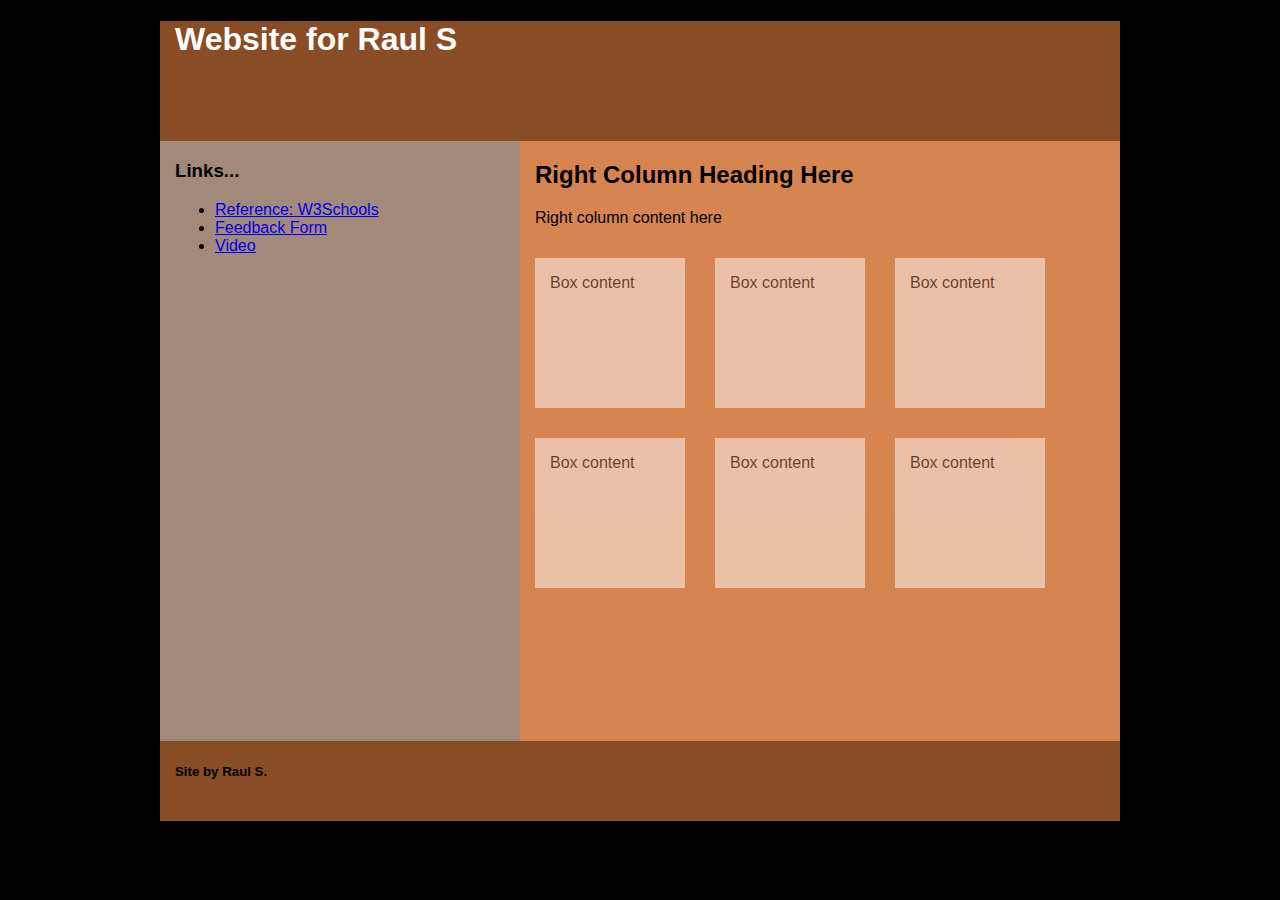
<file: index.html>
<!--The HTML5 doctype declaration is very simple-->
<!DOCTYPE HTML>
<!--All page content is inside the HTML element-->
<html>
<!--Head element content is not visible in a browser window-->
<head>
<!--The UTF-8 character set provides the most support for all symbols and characters-->
<meta charset="UTF-8">
<title>HTML Template</title>
<!‐- The following line links to our style sheet file-->
<link rel="stylesheet" type="text/css" href="style.css">
</head>
<!--Content visible in the browser's window is inside the HTML element-->
<body>
<!--All our content is enclosed in the wrapper ID style-->
<div id="wrapper">
<!--The banner ID style is inside the wrapper ID style-->
	<div id="banner">
		<h1>Website for Raul S</h1>
	</div>
<!--left-column ID style is floated left and used for navigation-->
	<div id="left-column">
		<h3>Links...</h3>
		<ul>
		<li> <a href="http://www.w3schools.com/">Reference: W3Schools</a></li>
		<li> <a href="feedback.html">Feedback Form</a></li>
		<li> <a href="video.html">Video</a></li>
		</ul>
	</div>
<!--right-column ID style is floated right and used for content-->
	<div id="right-column">
		<h2>Right Column Heading Here </h2>
		<p>Right column content here </p>
			<div class="box"><p>Box content</p></div>
			<div class="box"><p>Box content</p></div>
			<div class="box"><p>Box content</p></div>
			<div class="box"><p>Box content</p></div>
			<div class="box"><p>Box content</p></div>
			<div class="box"><p>Box content</p></div>
	</div>
<!--The clear class style clears (removes) float-->
	<div class="clear"></div>
	<div id="footer">
		<h5>Site by Raul S.</h5>
	</div>
</div>
</body>
</html>
</file>
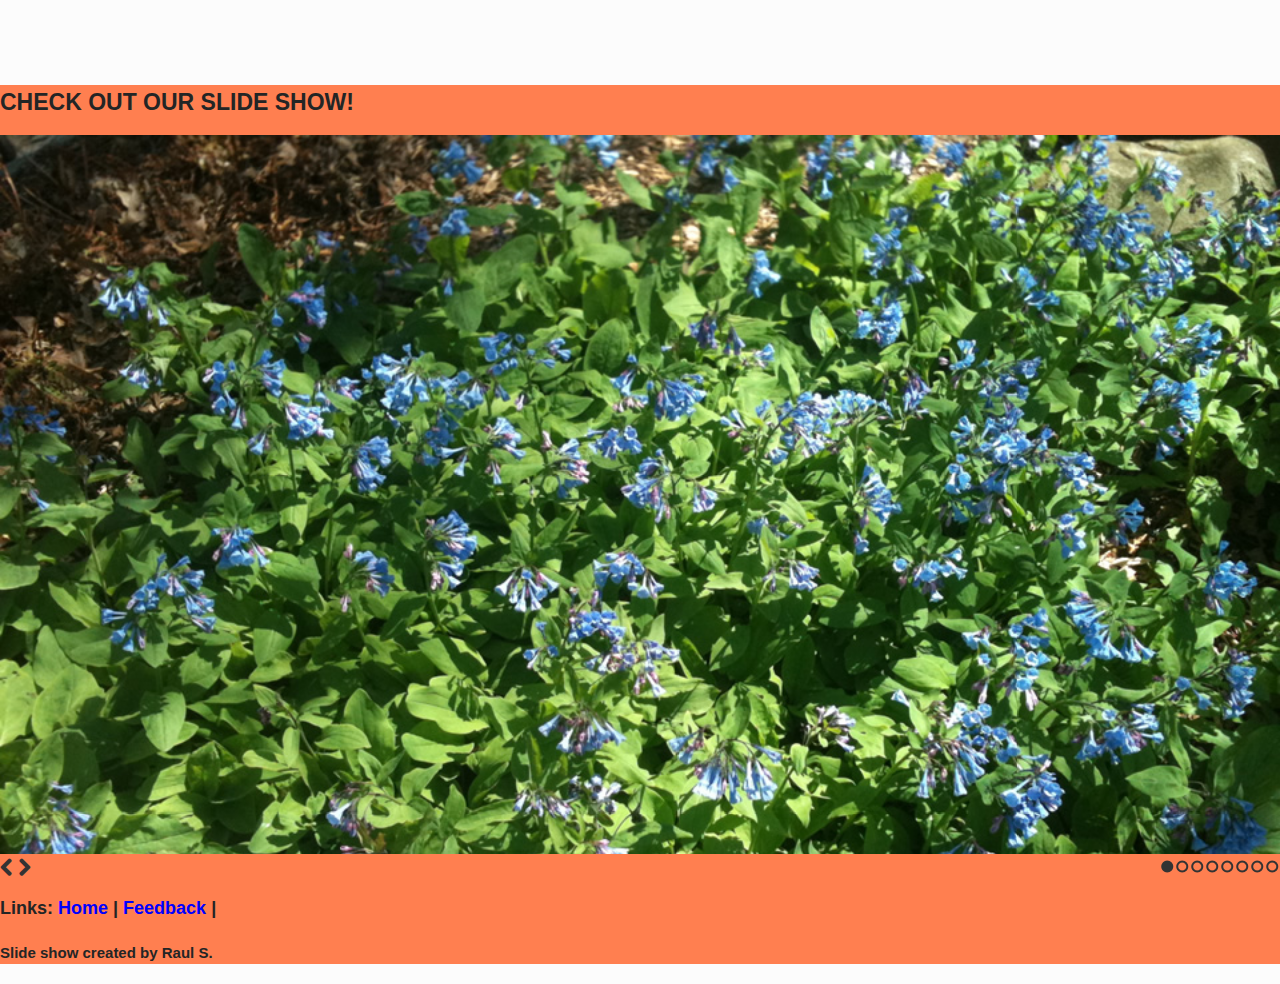
<file: Lesson10/index.html>
<!doctype html>
<html>
<head>
  <meta charset="utf-8">
  <title>SlidesJS Standard Code Example</title>
  <meta name="description" content="SlidesJS is a simple slideshow plugin for jQuery. Packed with a useful set of features to help novice and advanced developers alike create elegant and user-friendly slideshows.">
  <meta name="author" content="Nathan Searles">

  <!-- SlidesJS Required (if responsive): Sets the page width to the device width. -->
  <meta name="viewport" content="width=device-width">
  <!-- End SlidesJS Required -->

  <!-- CSS for slidesjs.com example -->
  <link rel="stylesheet" href="css/example.css">
  <link rel="stylesheet" href="css/font-awesome.min.css">


  <link href="css/style.css" rel="stylesheet" type="text/css">

  <!-- End CSS for slidesjs.com example -->

  <!-- SlidesJS Optional: If you'd like to use this design -->
  <style>
    body {
      -webkit-font-smoothing: antialiased;
      font: normal 15px/1.5 "Helvetica Neue", Helvetica, Arial, sans-serif;
      color: #232525;
      padding-top:70px;
    }

    #slides {
      display: none
    }

   

    #slides .slidesjs-navigation {
      margin-top:3px;
    }

    #slides .slidesjs-previous {
      margin-right: 5px;
      float: left;
    }

    #slides .slidesjs-next {
      margin-right: 5px;
      float: left;
    }

    .slidesjs-pagination {
      margin: 6px 0 0;
      float: right;
      list-style: none;
    }

    .slidesjs-pagination li {
      float: left;
      margin: 0 1px;
    }

    .slidesjs-pagination li a {
      display: block;
      width: 13px;
      height: 0;
      padding-top: 13px;
      background-image: url(img/pagination.png);
      background-position: 0 0;
      float: left;
      overflow: hidden;
    }

    .slidesjs-pagination li a.active,
    .slidesjs-pagination li a:hover.active {
      background-position: 0 -13px
    }

    .slidesjs-pagination li a:hover {
      background-position: 0 -26px
    }

    #slides a:link,
    #slides a:visited {
      color: #333
    }

    #slides a:hover,
    #slides a:active {
      color: #9e2020
    }

    .navbar {
      overflow: hidden
    }
  </style>
  <!-- End SlidesJS Optional-->

  <!-- SlidesJS Required: These styles are required if you'd like a responsive slideshow -->
  <style>
    #slides {
      display: none
    }

    .container {
      margin: 0 auto
    }

    /* For tablets & smart phones */
    @media (max-width: 767px) {
      body {
        padding-left: 20px;
        padding-right: 20px;
      }
      .container {
        width: auto
      }
    }

    /* For smartphones */
    @media (max-width: 480px) {
      .container {
        width: auto
      }
    }

    /* For smaller displays like laptops */
    @media (min-width: 768px) and (max-width: 979px) {
      .container {
        width: 724px
      }
    }

    /* For larger displays */
    @media (min-width: 1200px) {
      .container {
        width: 1170px
      }
    }
  </style>
  <!-- SlidesJS Required: -->
</head>
<body>

  <div id="wrapper">
    <div id="banner">
    <h1>Check out our slide show!</h1>
  
  <!-- SlidesJS Required: Start Slides -->
  <!-- The container is used to define the width of the slideshow -->
  
    <div id="slides">
      <img src="img/example-slide-1.jpg" alt="Photo by: Missy S Link: http://www.flickr.com/photos/listenmissy/5087404401/">
      <img src="img/example-slide-2.jpg" alt="Photo by: Daniel Parks Link: http://www.flickr.com/photos/parksdh/5227623068/">
      <img src="img/example-slide-3.jpg" alt="Photo by: Mike Ranweiler Link: http://www.flickr.com/photos/27874907@N04/4833059991/">
      <img src="img/example-slide-4.jpg" alt="Photo by: Stuart SeegerLink: http://www.flickr.com/photos/stuseeger/97577796/">
      <img src="img/example-slide-5.jpg" alt="Photo by: Stuart SeegerLink: http://www.flickr.com/photos/stuseeger/97577796/">
      <img src="img/example-slide-6.jpg" alt="Photo by: Stuart SeegerLink: http://www.flickr.com/photos/stuseeger/97577796/">
      <img src="img/example-slide-7.jpg" alt="Photo by: Stuart SeegerLink: http://www.flickr.com/photos/stuseeger/97577796/">
      <img src="img/example-slide-8.jpg" alt="Photo by: Stuart SeegerLink: http://www.flickr.com/photos/stuseeger/97577796/">
      <a href="#" class="slidesjs-previous slidesjs-navigation"><i class="icon-chevron-left icon-large"></i></a>
      <a href="#" class="slidesjs-next slidesjs-navigation"><i class="icon-chevron-right icon-large"></i></a>
    </div>
  
  <!-- End SlidesJS Required: Start Slides -->

  <!-- SlidesJS Required: Link to jQuery -->
  <script src="js/jquery-1.9.1.min.js"></script>
  <!--<script src="http://code.jquery.com/jquery-1.9.1.min.js"></script>-->
  <!-- End SlidesJS Required -->

  <!-- SlidesJS Required: Link to jquery.slides.js -->
  <script src="js/jquery.slides.min.js"></script>
  <!-- End SlidesJS Required -->

  <!-- SlidesJS Required: Initialize SlidesJS with a jQuery doc ready -->
  <script>
    $(function() {
      $('#slides').slidesjs({
        width: 940,
        height: 528,
        navigation: false
      });
    });
  </script>
  <!-- End SlidesJS Required -->

  <nav>
    <h2>Links: 
    <a href="https://craraulsalazar.github.io/PROG1208MySite/Lesson3/index.html"> Home </a>|
    <a href="https://craraulsalazar.github.io/PROG1208MySite/Lesson6/form.html"> Feedback </a> |
    </h2>
  </nav>

  <footer>
    <h4>Slide show created by Raul S.</h4>
</footer>
</div>
</body>
</html>
</file>
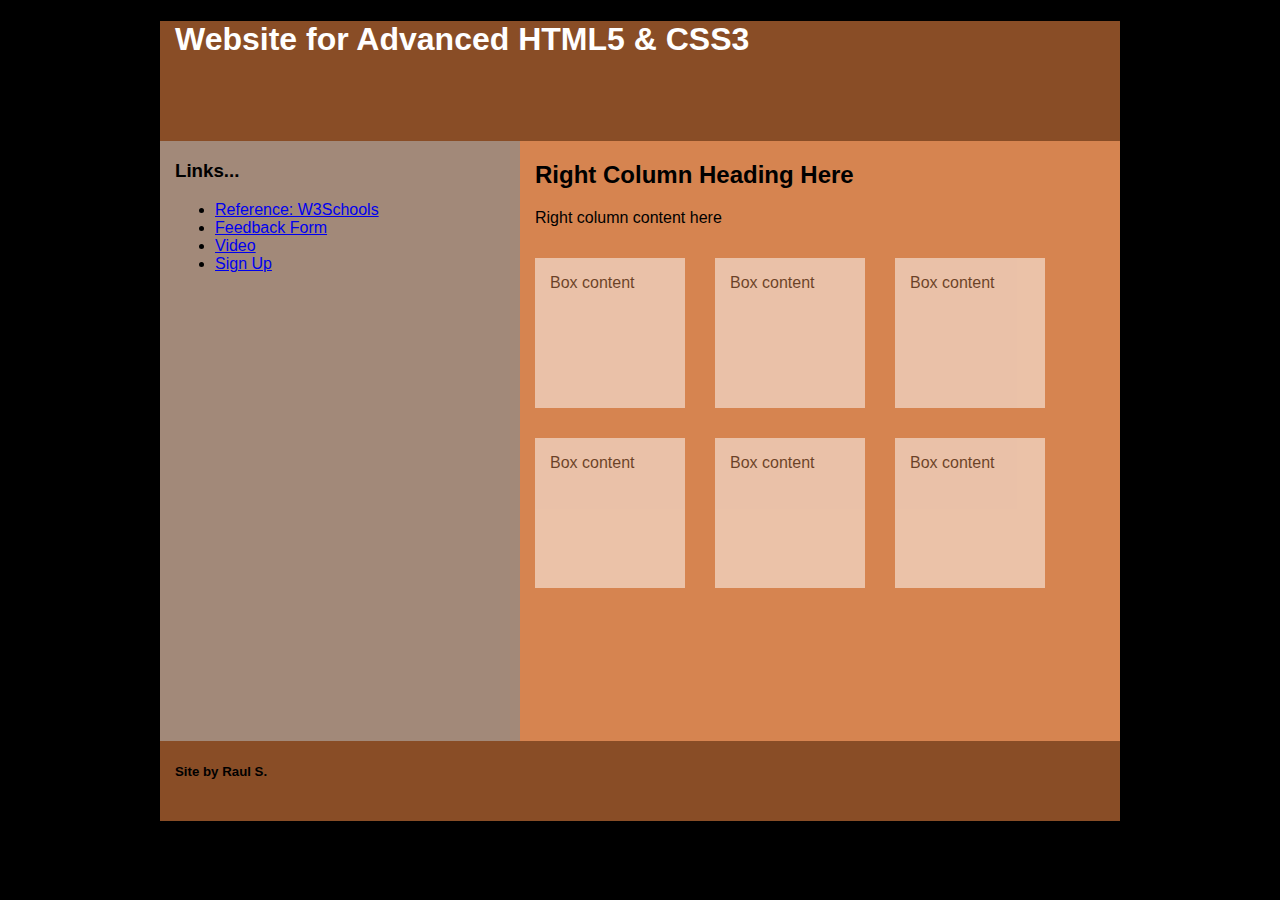
<file: Lesson3/index.html>
<!--The HTML5 doctype declaration is very simple-->
<!DOCTYPE HTML>
<!--All page content is inside the HTML element-->
<html lang="en">
<!--Head element content is not visible in a browser window-->
<head>
<!--The UTF-8 character set provides the most support for all symbols and characters-->
<meta charset="UTF-8">
<title>HTML Template</title>

<link rel="stylesheet" type="text/css" href="style.css">
</head>
<!--Content visible in the browser's window is inside the HTML element-->
<body>
<!--All our content is enclosed in the wrapper ID style-->
<div id="wrapper">
<!--The banner ID style is inside the wrapper ID style-->
	<div id="banner">
		<h1>Website for Advanced HTML5 & CSS3</h1>
	</div>
<!--left-column ID style is floated left and used for navigation-->
	<div id="left-column">
		<h3>Links...</h3>
		<ul>
		<li> <a href="http://www.w3schools.com/">Reference: W3Schools</a></li>
		<li> <a href="feedback.html">Feedback Form</a></li>
		<li> <a href="video.html">Video</a></li>
		<li> <a href="https://craraulsalazar.github.io/PROG1208MySite/Lesson6/form.html">Sign Up</a></li>
		</ul>
	</div>
<!--right-column ID style is floated right and used for content-->
	<div id="right-column">
		<h2>Right Column Heading Here </h2>
		<p>Right column content here </p>
			<div class="box"><p>Box content</p></div>
			<div class="box"><p>Box content</p></div>
			<div class="box"><p>Box content</p></div>
			<div class="box"><p>Box content</p></div>
			<div class="box"><p>Box content</p></div>
			<div class="box"><p>Box content</p></div>
	</div>
<!--The clear class style clears (removes) float-->
	<div class="clear"></div>
	<div id="footer">
		<h5>Site by Raul S.</h5>
	</div>
</div>
</body>
</html>
</file>
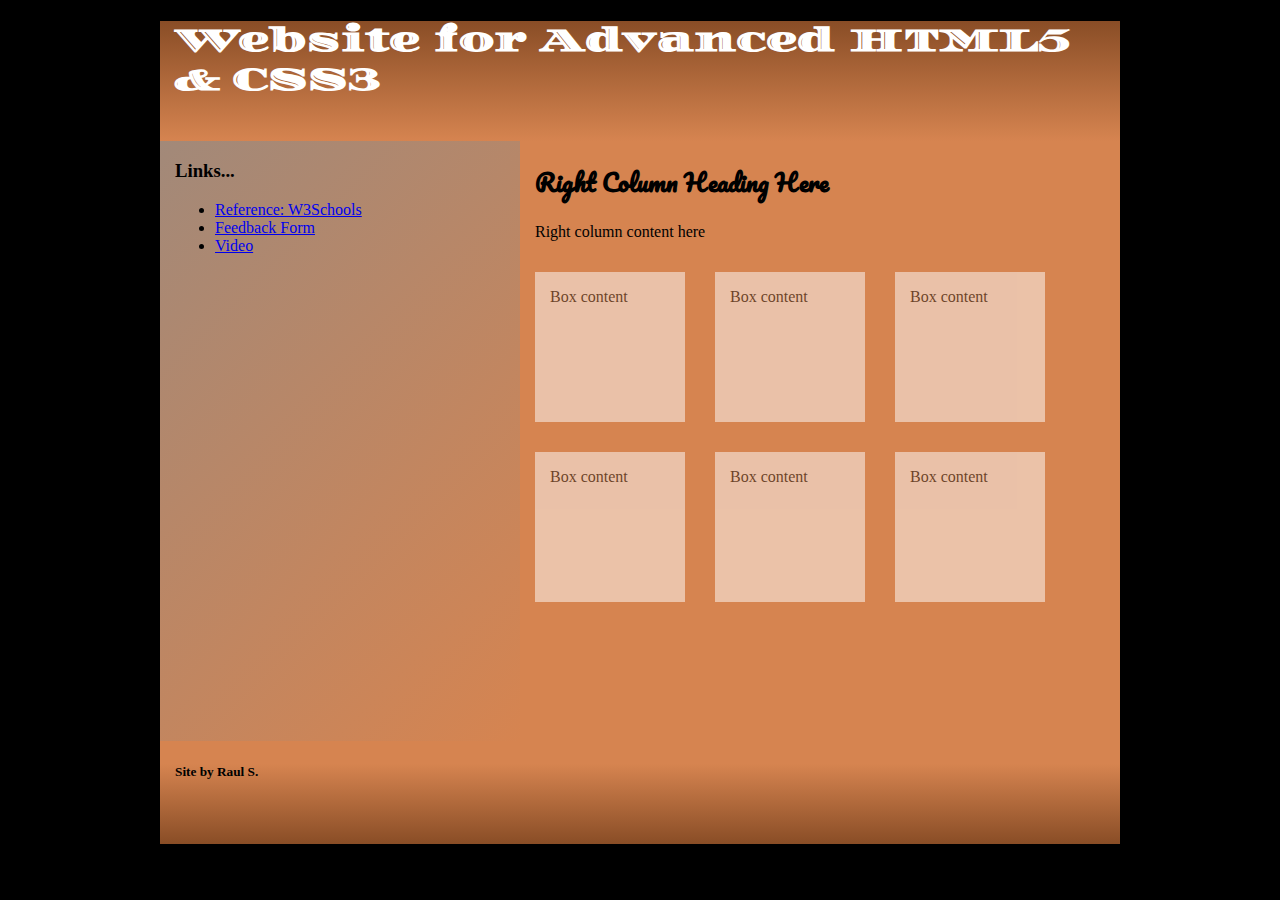
<file: Lesson4/index.html>
<!--The HTML5 doctype declaration is very simple-->
<!DOCTYPE HTML>
<!--All page content is inside the HTML element-->
<html lang="en">
<!--Head element content is not visible in a browser window-->
<head>
<!--The UTF-8 character set provides the most support for all symbols and characters-->
<meta charset="UTF-8">
<title>HTML Template</title>

<link rel="stylesheet" type="text/css" href="style.css">

<link href="https://fonts.googleapis.com/css?family=Diplomata|Pacifico" rel="stylesheet"> 

</head>
<!--Content visible in the browser's window is inside the HTML element-->
<body>
<!--All our content is enclosed in the wrapper ID style-->
<div id="wrapper">
<!--The banner ID style is inside the wrapper ID style-->
	<div id="banner">
		<h1>Website for Advanced HTML5 & CSS3</h1>
	</div>
<!--left-column ID style is floated left and used for navigation-->
	<div id="left-column">
		<h3>Links...</h3>
		<ul>
		<li> <a href="http://www.w3schools.com/">Reference: W3Schools</a></li>
		<li> <a href="feedback.html">Feedback Form</a></li>
		<li> <a href="video.html">Video</a></li>
		</ul>
	</div>
<!--right-column ID style is floated right and used for content-->
	<div id="right-column">
		<h2>Right Column Heading Here </h2>
		<p>Right column content here </p>
			<div class="box"><p>Box content</p></div>
			<div class="box"><p>Box content</p></div>
			<div class="box"><p>Box content</p></div>
			<div class="box"><p>Box content</p></div>
			<div class="box"><p>Box content</p></div>
			<div class="box"><p>Box content</p></div>
	</div>
<!--The clear class style clears (removes) float-->
	<div class="clear"></div>
	<div id="footer">
		<h5>Site by Raul S.</h5>
	</div>
</div>
</body>
</html>
</file>
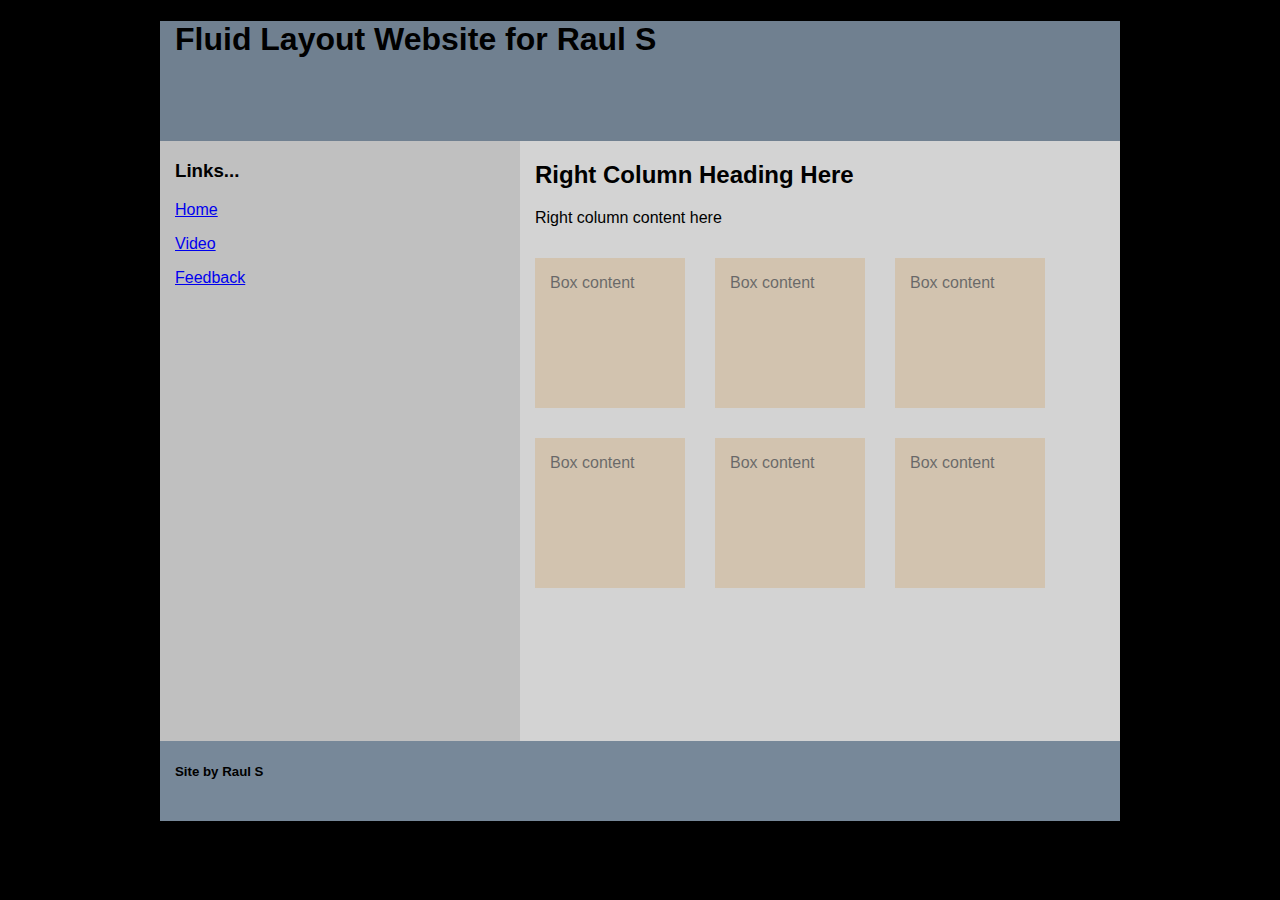
<file: Lesson9/index.html>
<!DOCTYPE HTML>
<html>
<head>
<meta charset="UTF-8">
<title>Responsive Template</title>
<meta name="viewport" content="width=device-width">
<!-- full-size monitor style sheet-->
<link href="full.css" rel="stylesheet" type="text/css" media="only screen and (min-width:960px) and (max-width:1960px)">
<!-- tablet style sheet-->
<link href="tablet.css" rel="stylesheet" type="text/css" media="only screen and (min-width:481px) and (max-width:960px)">
<!-- phone style sheet-->
<link href="phone.css" rel="stylesheet" type="text/css" media="only screen and (max-width:480px)">
</head>
<body>
<div id="wrapper">
	<div id="banner">
		<h1>Fluid Layout Website for Raul S</h1>
	</div>
	<div id="left-column">
		<h3>Links...</h3>
		<p><a class="button" href="index.html">Home</a></p>
		<p><a class="button" href="video.html">Video</a></p>
		<p><a class="button" href="feedback.html">Feedback</a></p>
		</div>
	<div id="right-column">
		<h2><span>Right Column Heading Here</span></h2>
		<p>Right column content here </p>
			<div class="box"><p>Box content</p></div>
			<div class="box"><p>Box content</p></div>
			<div class="box"><p>Box content</p></div>
			<div class="box"><p>Box content</p></div>
			<div class="box"><p>Box content</p></div>
			<div class="box"><p>Box content</p></div>
	</div>
	<div class="clear"></div>
	<div id="footer">
		<h5>Site by Raul S</h5>
	</div>
</div>
</body>
</html>
</file>
<file: style.css>
@charset "UTF-8";
/* CSS Document */

/* The body tag style applies to all elements on the page */
body {
background-color: black;
font-family: Verdana, Geneva, Arial, sans-serif;
padding:0px;
margin:0px;
}

/* The wrapper ID style is used with a div tag to provide a 960px wide page */
#wrapper {
width: 960px;
height: 800px;
margin-left: auto;
margin-right: auto;
background-color:#894D26 ;
}

/* The right-column ID style is floated right */
#right-column {
float: right;
width: 600px;
height: 600px;
background-color:#D68450;
}

/* The left-column ID style is floated left */
#left-column {
float: left;
width: 360px;
background-color:#A28979;
height:600px;
}

/* Defining a style for a set of tags separated by commas applies the style to all tags */
h1,h2,h3,h4,h5,h6,p,li {
margin-left:15px;
}

#footer {
height:80px;
}

#banner{
height:120px;
background-color:#894D26;
}

/* Defining a style for a set of tags not separated by commas applies the style only to all tags within the preceding tag*/
#banner h1 {
color: white;
}

/* Advanced Web design relies on class or ID styles, never tables */
.box {
height: 150px;
width: 150px;
float: left;
background-color:white;
margin: 15px;
opacity:.5;
}

/* The following pseudo-class applies to the box class when in a hovered state */
.box:hover {
background-color:#188589;
opacity:1;
}

/* This clear class style terminates float */
.clear{ 
clear: both; 
}
</file>
<file: Lesson10/css/style.css>
#wrapper{

    background-color: coral;
}
</file>
<file: Lesson3/style.css>
@charset "UTF-8";
/* CSS Document */

/* The body tag style applies to all elements on the page */
body {
background-color: black;
font-family: Verdana, Geneva, Arial, sans-serif;
padding:0px;
margin:0px;
}

/* The wrapper ID style is used with a div tag to provide a 960px wide page */
#wrapper {
width: 960px;
height: 800px;
margin-left: auto;
margin-right: auto;
background-color:#894D26 ;
}

/* The right-column ID style is floated right */
#right-column {
float: right;
width: 600px;
height: 600px;
background-color:#D68450;
}

/* The left-column ID style is floated left */
#left-column {
float: left;
width: 360px;
background-color:#A28979;
height:600px;
}

/* Defining a style for a set of tags separated by commas applies the style to all tags */
h1,h2,h3,h4,h5,h6,p,li {
margin-left:15px;
}

#footer {
height:80px;
}

#banner{
height:120px;
background-color:#894D26;
}

/* Defining a style for a set of tags not separated by commas applies the style only to all tags within the preceding tag*/
#banner h1 {
color: white;
}

/* Advanced Web design relies on class or ID styles, never tables */
.box {
height: 150px;
width: 150px;
float: left;
background-color:white;
margin: 15px;
opacity:.5;
}

/* The following pseudo-class applies to the box class when in a hovered state */
.box:hover {
background-color:#188589;
opacity:1;
}

/* This clear class style terminates float */
.clear{ 
clear: both; 
}
</file>
<file: Lesson4/style.css>
@charset "UTF-8";
/* CSS Document */

/* The body tag style applies to all elements on the page */
body {
background-color: black;
padding:0px;
margin:0px;
}

/* The wrapper ID style is used with a div tag to provide a 960px wide page */
#wrapper {
width: 960px;
height: 800px;
margin-left: auto;
margin-right: auto;

background-color: #D68450;;


}

/* The right-column ID style is floated right */
#right-column {
float: right;
width: 600px;
height: 600px;
background-color:#D68450;
}

/* The left-column ID style is floated left */
#left-column {
float: left;
width: 360px;

background: #a28979;
background: -moz-linear-gradient(-45deg, #a28979 0%, #d68450 100%);
background: -webkit-linear-gradient(-45deg, #a28979 0%,#d68450 100%);
background: linear-gradient(135deg, #a28979 0%,#d68450 100%);
filter: progid:DXImageTransform.Microsoft.gradient( startColorstr='#a28979', endColorstr='#d68450',GradientType=1 );


height:600px;
}

/* Defining a style for a set of tags separated by commas applies the style to all tags */
h1,h2,h3,h4,h5,h6,p,li {
margin-left:15px;
}

#footer {
height:80px;

background: #d68450;
background: -moz-linear-gradient(top, #d68450 0%, #894d26 100%);
background: -webkit-linear-gradient(top, #d68450 0%,#894d26 100%);
background: linear-gradient(to bottom, #d68450 0%,#894d26 100%);
filter: progid:DXImageTransform.Microsoft.gradient( startColorstr='#d68450', endColorstr='#894d26',GradientType=0 );
}

#banner{
height:120px;

background: #894d26;
background: -moz-linear-gradient(top, #894d26 0%, #d68450 100%);
background: -webkit-linear-gradient(top, #894d26 0%,#d68450 100%);
background: linear-gradient(to bottom, #894d26 0%,#d68450 100%);
filter: progid:DXImageTransform.Microsoft.gradient( startColorstr='#894d26', endColorstr='#d68450',GradientType=0 );

}

/* Defining a style for a set of tags not separated by commas applies the style only to all tags within the preceding tag*/
#banner h1 {
color: white;
font-family: 'Diplomata', cursive;

}

h2 {

    font-family: 'Pacifico', cursive;
}

/* Advanced Web design relies on class or ID styles, never tables */
.box {
height: 150px;
width: 150px;
float: left;
background-color:white;
margin: 15px;
opacity:.5;
}

/* The following pseudo-class applies to the box class when in a hovered state */
.box:hover {

background: #188589;
background: -moz-radial-gradient(center, ellipse cover, #188589 0%, #000000 100%);
background: -webkit-radial-gradient(center, ellipse cover, #188589 0%,#000000 100%);
background: radial-gradient(ellipse at center, #188589 0%,#000000 100%);
filter: progid:DXImageTransform.Microsoft.gradient( startColorstr='#188589', endColorstr='#000000',GradientType=1 );

border-radius: 80px;

opacity:1;
}

/* This clear class style terminates float */
.clear{ 
clear: both; 


}
</file>
<file: Lesson9/full.css>
@charset "UTF-8";

body {
background-color: black;
font-family: Verdana, Geneva, Arial, sans-serif;
padding:0px;
margin:0px;
}

h1,h2,h3,h4,h5,h6,p,li {
margin-left:15px;
}

#wrapper {
width: 960px;
height: 800px;
margin-left: auto;
margin-right: auto;
background-color:LightSlateGrey;
}

#right-column {
float: right;
width: 600px;
height: 600px;
background-color:LightGray;
}

#left-column {
float: left;
width: 360px;
background-color:silver;
height:600px;
}

#footer {
height:80px;
}

#banner{
height:120px;
background-color:SlateGrey;
}

.box {
height: 150px;
width: 150px;
float: left;
background-color:tan;
margin: 15px;
opacity:.5;
}

.clear{ 
clear: both; 
}
</file>
<file: Lesson9/tablet.css>
@charset "UTF-8";

body {
color: white;
font-family: Verdana, Geneva, Arial, sans-serif;
padding:0px;
margin:0px;
}

h1,h2,h3,h4,h5,h6,p,li {
margin-left:15px;
margin-top:0px;
}

#wrapper {
width: 100%;
height: 800px;
margin-left: auto;
margin-right: auto;
background-color:DarkGrey;
}

#right-column {
float: none;
height: 600px;
background-color: DarkOrange;
}

#left-column {
float: none;
height:120px;
}

#footer {
height:80px;
background-color:black;
}

#banner{
height:60px;
background-color:black;
}

.box {
width: 45%;
min-height:120px;
float: left;
background-color:black;
margin: 15px;
opacity:1;
}

#right-column span {
    display: none;
}

#right-column h2::after {
    content: 'Memes will make U free';
}

.box p {
	display: none;
}

.box:after {
    content: url('[data-uri]');
}

.button {
font-size:x-large;
text-decoration:none;
background-color:LightBlue;
display:block;
width:25%;
float:left;
padding:8px;
margin:5px;
border-radius:15px;
box-shadow:5px 5px 3px gray;
}

.button:hover {
box-shadow:5px 5px 3px black;
}

.clear{ 
clear: both; 
}
</file>
<file: Lesson9/phone.css>
@charset "UTF-8";
/* CSS Document */

body {
background-color:black;
color: white;
font-family: Verdana, Geneva, Arial, sans-serif;
padding:0px;
margin:0px;
}

h1,h2,h3,h4,h5,h6,p,li {
margin-left:15px;
margin-top:5px;
}

#wrapper {
width: 100%;
}

#right-column {
float: none;
height: 600px;
}

#left-column {
	float: none;
	height: 100px;
	background-color: darkgray;
}

#footer {
padding-top:1%;
height:80px;
background-color:darkorange;
}

#banner{
height:60px;
background-color:darkorange;
}

#right-column span {
    display: none;
}

#right-column h2::after {
    content: 'Enjoy the memes';
}


.box {
width: 45%;
min-height:120px;
float: left;
background-color:black;
margin: 15px;
opacity:1;
}

.box p {
	display: none;
}

.box::after {
    content: url('[data-uri]');
    
}


.button {
font-size:large;
text-decoration:none;
background-color:pink;
display:block;
width:25%;
float:left;
padding:2%;
margin:2%;
border-radius:15px;
box-shadow:5px 5px 3px gray;
}

.button:hover {
box-shadow:5px 5px 3px black;
}

.clear{ 
clear: both; 
}
</file>
<file: Lesson10/css/example.css>
/*!
 * Bootstrap v2.2.2
 *
 * Copyright 2012 Twitter, Inc
 * Licensed under the Apache License v2.0
 * http://www.apache.org/licenses/LICENSE-2.0
 *
 * Designed and built with all the love in the world @twitter by @mdo and @fat.
 */
.clearfix {
  *zoom: 1;
}
.clearfix:before,
.clearfix:after {
  display: table;
  content: "";
  line-height: 0;
}
.clearfix:after {
  clear: both;
}
.hide-text {
  font: 0/0 a;
  color: transparent;
  text-shadow: none;
  background-color: transparent;
  border: 0;
}
.input-block-level {
  display: block;
  width: 100%;
  min-height: 30px;
  -webkit-box-sizing: border-box;
  -moz-box-sizing: border-box;
  box-sizing: border-box;
}
article,
aside,
details,
figcaption,
figure,
footer,
header,
hgroup,
nav,
section {
  display: block;
}
audio,
canvas,
video {
  display: inline-block;
  *display: inline;
  *zoom: 1;
}
audio:not([controls]) {
  display: none;
}
html {
  font-size: 100%;
  -webkit-text-size-adjust: 100%;
  -ms-text-size-adjust: 100%;
}
a:focus {
  outline: thin dotted #333;
  outline: 5px auto -webkit-focus-ring-color;
  outline-offset: -2px;
}
a:hover,
a:active {
  outline: 0;
}
sub,
sup {
  position: relative;
  font-size: 75%;
  line-height: 0;
  vertical-align: baseline;
}
sup {
  top: -0.5em;
}
sub {
  bottom: -0.25em;
}
img {
  /* Responsive images (ensure images don't scale beyond their parents) */

  max-width: 100%;
  /* Part 1: Set a maxium relative to the parent */

  width: auto\9;
  /* IE7-8 need help adjusting responsive images */

  height: auto;
  /* Part 2: Scale the height according to the width, otherwise you get stretching */

  vertical-align: middle;
  border: 0;
  -ms-interpolation-mode: bicubic;
}
#map_canvas img,
.google-maps img {
  max-width: none;
}
button,
input,
select,
textarea {
  margin: 0;
  font-size: 100%;
  vertical-align: middle;
}
button,
input {
  *overflow: visible;
  line-height: normal;
}
button::-moz-focus-inner,
input::-moz-focus-inner {
  padding: 0;
  border: 0;
}
button,
html input[type="button"],
input[type="reset"],
input[type="submit"] {
  -webkit-appearance: button;
  cursor: pointer;
}
label,
select,
button,
input[type="button"],
input[type="reset"],
input[type="submit"],
input[type="radio"],
input[type="checkbox"] {
  cursor: pointer;
}
input[type="search"] {
  -webkit-box-sizing: content-box;
  -moz-box-sizing: content-box;
  box-sizing: content-box;
  -webkit-appearance: textfield;
}
input[type="search"]::-webkit-search-decoration,
input[type="search"]::-webkit-search-cancel-button {
  -webkit-appearance: none;
}
textarea {
  overflow: auto;
  vertical-align: top;
}
@media print {
  * {
    text-shadow: none !important;
    color: #000 !important;
    background: transparent !important;
    box-shadow: none !important;
  }
  a,
  a:visited {
    text-decoration: underline;
  }
  a[href]:after {
    content: " (" attr(href) ")";
  }
  abbr[title]:after {
    content: " (" attr(title) ")";
  }
  .ir a:after,
  a[href^="javascript:"]:after,
  a[href^="#"]:after {
    content: "";
  }
  pre,
  blockquote {
    border: 1px solid #999;
    page-break-inside: avoid;
  }
  thead {
    display: table-header-group;
  }
  tr,
  img {
    page-break-inside: avoid;
  }
  img {
    max-width: 100% !important;
  }
  @page  {
    margin: 0.5cm;
  }
  p,
  h2,
  h3 {
    orphans: 3;
    widows: 3;
  }
  h2,
  h3 {
    page-break-after: avoid;
  }
}
body {
  margin: 0;
  font-family: "Helvetica Neue", Helvetica, Arial, sans-serif;
  font-size: 14px;
  line-height: 20px;
  color: #333333;
  background-color: #ffffff;
}
/*a {
  color: #0088cc;
  text-decoration: none;
}
a:hover {
  color: #005580;
  text-decoration: underline;
}*/
.img-rounded {
  -webkit-border-radius: 6px;
  -moz-border-radius: 6px;
  border-radius: 6px;
}
.img-polaroid {
  padding: 4px;
  background-color: #fff;
  border: 1px solid #ccc;
  border: 1px solid rgba(0, 0, 0, 0.2);
  -webkit-box-shadow: 0 1px 3px rgba(0, 0, 0, 0.1);
  -moz-box-shadow: 0 1px 3px rgba(0, 0, 0, 0.1);
  box-shadow: 0 1px 3px rgba(0, 0, 0, 0.1);
}
.img-circle {
  -webkit-border-radius: 500px;
  -moz-border-radius: 500px;
  border-radius: 500px;
}
.row {
  margin-left: -20px;
  *zoom: 1;
}
.row:before,
.row:after {
  display: table;
  content: "";
  line-height: 0;
}
.row:after {
  clear: both;
}
[class*="span"] {
  float: left;
  min-height: 1px;
  margin-left: 20px;
}
.container,
.navbar-static-top .container,
.navbar-fixed-top .container,
.navbar-fixed-bottom .container {
  width: 940px;
}
.span12 {
  width: 940px;
}
.span11 {
  width: 860px;
}
.span10 {
  width: 780px;
}
.span9 {
  width: 700px;
}
.span8 {
  width: 620px;
}
.span7 {
  width: 540px;
}
.span6 {
  width: 460px;
}
.span5 {
  width: 380px;
}
.span4 {
  width: 300px;
}
.span3 {
  width: 220px;
}
.span2 {
  width: 140px;
}
.span1 {
  width: 60px;
}
.offset12 {
  margin-left: 980px;
}
.offset11 {
  margin-left: 900px;
}
.offset10 {
  margin-left: 820px;
}
.offset9 {
  margin-left: 740px;
}
.offset8 {
  margin-left: 660px;
}
.offset7 {
  margin-left: 580px;
}
.offset6 {
  margin-left: 500px;
}
.offset5 {
  margin-left: 420px;
}
.offset4 {
  margin-left: 340px;
}
.offset3 {
  margin-left: 260px;
}
.offset2 {
  margin-left: 180px;
}
.offset1 {
  margin-left: 100px;
}
.row-fluid {
  width: 100%;
  *zoom: 1;
}
.row-fluid:before,
.row-fluid:after {
  display: table;
  content: "";
  line-height: 0;
}
.row-fluid:after {
  clear: both;
}
.row-fluid [class*="span"] {
  display: block;
  width: 100%;
  min-height: 30px;
  -webkit-box-sizing: border-box;
  -moz-box-sizing: border-box;
  box-sizing: border-box;
  float: left;
  margin-left: 2.127659574468085%;
  *margin-left: 2.074468085106383%;
}
.row-fluid [class*="span"]:first-child {
  margin-left: 0;
}
.row-fluid .controls-row [class*="span"] + [class*="span"] {
  margin-left: 2.127659574468085%;
}
.row-fluid .span12 {
  width: 100%;
  *width: 99.94680851063829%;
}
.row-fluid .span11 {
  width: 91.48936170212765%;
  *width: 91.43617021276594%;
}
.row-fluid .span10 {
  width: 82.97872340425532%;
  *width: 82.92553191489361%;
}
.row-fluid .span9 {
  width: 74.46808510638297%;
  *width: 74.41489361702126%;
}
.row-fluid .span8 {
  width: 65.95744680851064%;
  *width: 65.90425531914893%;
}
.row-fluid .span7 {
  width: 57.44680851063829%;
  *width: 57.39361702127659%;
}
.row-fluid .span6 {
  width: 48.93617021276595%;
  *width: 48.88297872340425%;
}
.row-fluid .span5 {
  width: 40.42553191489362%;
  *width: 40.37234042553192%;
}
.row-fluid .span4 {
  width: 31.914893617021278%;
  *width: 31.861702127659576%;
}
.row-fluid .span3 {
  width: 23.404255319148934%;
  *width: 23.351063829787233%;
}
.row-fluid .span2 {
  width: 14.893617021276595%;
  *width: 14.840425531914894%;
}
.row-fluid .span1 {
  width: 6.382978723404255%;
  *width: 6.329787234042553%;
}
.row-fluid .offset12 {
  margin-left: 104.25531914893617%;
  *margin-left: 104.14893617021275%;
}
.row-fluid .offset12:first-child {
  margin-left: 102.12765957446808%;
  *margin-left: 102.02127659574467%;
}
.row-fluid .offset11 {
  margin-left: 95.74468085106382%;
  *margin-left: 95.6382978723404%;
}
.row-fluid .offset11:first-child {
  margin-left: 93.61702127659574%;
  *margin-left: 93.51063829787232%;
}
.row-fluid .offset10 {
  margin-left: 87.23404255319149%;
  *margin-left: 87.12765957446807%;
}
.row-fluid .offset10:first-child {
  margin-left: 85.1063829787234%;
  *margin-left: 84.99999999999999%;
}
.row-fluid .offset9 {
  margin-left: 78.72340425531914%;
  *margin-left: 78.61702127659572%;
}
.row-fluid .offset9:first-child {
  margin-left: 76.59574468085106%;
  *margin-left: 76.48936170212764%;
}
.row-fluid .offset8 {
  margin-left: 70.2127659574468%;
  *margin-left: 70.10638297872339%;
}
.row-fluid .offset8:first-child {
  margin-left: 68.08510638297872%;
  *margin-left: 67.9787234042553%;
}
.row-fluid .offset7 {
  margin-left: 61.70212765957446%;
  *margin-left: 61.59574468085106%;
}
.row-fluid .offset7:first-child {
  margin-left: 59.574468085106375%;
  *margin-left: 59.46808510638297%;
}
.row-fluid .offset6 {
  margin-left: 53.191489361702125%;
  *margin-left: 53.085106382978715%;
}
.row-fluid .offset6:first-child {
  margin-left: 51.063829787234035%;
  *margin-left: 50.95744680851063%;
}
.row-fluid .offset5 {
  margin-left: 44.68085106382979%;
  *margin-left: 44.57446808510638%;
}
.row-fluid .offset5:first-child {
  margin-left: 42.5531914893617%;
  *margin-left: 42.4468085106383%;
}
.row-fluid .offset4 {
  margin-left: 36.170212765957444%;
  *margin-left: 36.06382978723405%;
}
.row-fluid .offset4:first-child {
  margin-left: 34.04255319148936%;
  *margin-left: 33.93617021276596%;
}
.row-fluid .offset3 {
  margin-left: 27.659574468085104%;
  *margin-left: 27.5531914893617%;
}
.row-fluid .offset3:first-child {
  margin-left: 25.53191489361702%;
  *margin-left: 25.425531914893618%;
}
.row-fluid .offset2 {
  margin-left: 19.148936170212764%;
  *margin-left: 19.04255319148936%;
}
.row-fluid .offset2:first-child {
  margin-left: 17.02127659574468%;
  *margin-left: 16.914893617021278%;
}
.row-fluid .offset1 {
  margin-left: 10.638297872340425%;
  *margin-left: 10.53191489361702%;
}
.row-fluid .offset1:first-child {
  margin-left: 8.51063829787234%;
  *margin-left: 8.404255319148938%;
}
[class*="span"].hide,
.row-fluid [class*="span"].hide {
  display: none;
}
[class*="span"].pull-right,
.row-fluid [class*="span"].pull-right {
  float: right;
}
.container {
  margin-right: auto;
  margin-left: auto;
  *zoom: 1;
}
.container:before,
.container:after {
  display: table;
  content: "";
  line-height: 0;
}
.container:after {
  clear: both;
}
.container-fluid {
  padding-right: 20px;
  padding-left: 20px;
  *zoom: 1;
}
.container-fluid:before,
.container-fluid:after {
  display: table;
  content: "";
  line-height: 0;
}
.container-fluid:after {
  clear: both;
}
.btn {
  display: inline-block;
  *display: inline;
  /* IE7 inline-block hack */

  *zoom: 1;
  padding: 4px 12px;
  margin-bottom: 0;
  font-size: 14px;
  line-height: 20px;
  text-align: center;
  vertical-align: middle;
  cursor: pointer;
  color: #333333;
  text-shadow: 0 1px 1px rgba(255, 255, 255, 0.75);
  background-color: #f5f5f5;
  background-image: -moz-linear-gradient(top, #ffffff, #e6e6e6);
  background-image: -webkit-gradient(linear, 0 0, 0 100%, from(#ffffff), to(#e6e6e6));
  background-image: -webkit-linear-gradient(top, #ffffff, #e6e6e6);
  background-image: -o-linear-gradient(top, #ffffff, #e6e6e6);
  background-image: linear-gradient(to bottom, #ffffff, #e6e6e6);
  background-repeat: repeat-x;
  filter: progid:DXImageTransform.Microsoft.gradient(startColorstr='#ffffffff', endColorstr='#ffe6e6e6', GradientType=0);
  border-color: #e6e6e6 #e6e6e6 #bfbfbf;
  border-color: rgba(0, 0, 0, 0.1) rgba(0, 0, 0, 0.1) rgba(0, 0, 0, 0.25);
  *background-color: #e6e6e6;
  /* Darken IE7 buttons by default so they stand out more given they won't have borders */

  filter: progid:DXImageTransform.Microsoft.gradient(enabled = false);
  border: 1px solid #bbbbbb;
  *border: 0;
  border-bottom-color: #a2a2a2;
  -webkit-border-radius: 4px;
  -moz-border-radius: 4px;
  border-radius: 4px;
  *margin-left: .3em;
  -webkit-box-shadow: inset 0 1px 0 rgba(255,255,255,.2), 0 1px 2px rgba(0,0,0,.05);
  -moz-box-shadow: inset 0 1px 0 rgba(255,255,255,.2), 0 1px 2px rgba(0,0,0,.05);
  box-shadow: inset 0 1px 0 rgba(255,255,255,.2), 0 1px 2px rgba(0,0,0,.05);
}
.btn:hover,
.btn:active,
.btn.active,
.btn.disabled,
.btn[disabled] {
  color: #333333;
  background-color: #e6e6e6;
  *background-color: #d9d9d9;
}
.btn:active,
.btn.active {
  background-color: #cccccc \9;
}
.btn:first-child {
  *margin-left: 0;
}
.btn:hover {
  color: #333333;
  text-decoration: none;
  background-position: 0 -15px;
  -webkit-transition: background-position 0.1s linear;
  -moz-transition: background-position 0.1s linear;
  -o-transition: background-position 0.1s linear;
  transition: background-position 0.1s linear;
}
.btn:focus {
  outline: thin dotted #333;
  outline: 5px auto -webkit-focus-ring-color;
  outline-offset: -2px;
}
.btn.active,
.btn:active {
  background-image: none;
  outline: 0;
  -webkit-box-shadow: inset 0 2px 4px rgba(0,0,0,.15), 0 1px 2px rgba(0,0,0,.05);
  -moz-box-shadow: inset 0 2px 4px rgba(0,0,0,.15), 0 1px 2px rgba(0,0,0,.05);
  box-shadow: inset 0 2px 4px rgba(0,0,0,.15), 0 1px 2px rgba(0,0,0,.05);
}
.btn.disabled,
.btn[disabled] {
  cursor: default;
  background-image: none;
  opacity: 0.65;
  filter: alpha(opacity=65);
  -webkit-box-shadow: none;
  -moz-box-shadow: none;
  box-shadow: none;
}
.btn-large {
  padding: 11px 19px;
  font-size: 17.5px;
  -webkit-border-radius: 6px;
  -moz-border-radius: 6px;
  border-radius: 6px;
}
.btn-large [class^="icon-"],
.btn-large [class*=" icon-"] {
  margin-top: 4px;
}
.btn-small {
  padding: 2px 10px;
  font-size: 11.9px;
  -webkit-border-radius: 3px;
  -moz-border-radius: 3px;
  border-radius: 3px;
}
.btn-small [class^="icon-"],
.btn-small [class*=" icon-"] {
  margin-top: 0;
}
.btn-mini [class^="icon-"],
.btn-mini [class*=" icon-"] {
  margin-top: -1px;
}
.btn-mini {
  padding: 0 6px;
  font-size: 10.5px;
  -webkit-border-radius: 3px;
  -moz-border-radius: 3px;
  border-radius: 3px;
}
.btn-block {
  display: block;
  width: 100%;
  padding-left: 0;
  padding-right: 0;
  -webkit-box-sizing: border-box;
  -moz-box-sizing: border-box;
  box-sizing: border-box;
}
.btn-block + .btn-block {
  margin-top: 5px;
}
input[type="submit"].btn-block,
input[type="reset"].btn-block,
input[type="button"].btn-block {
  width: 100%;
}
.btn-primary.active,
.btn-warning.active,
.btn-danger.active,
.btn-success.active,
.btn-info.active,
.btn-inverse.active {
  color: rgba(255, 255, 255, 0.75);
}
.btn {
  border-color: #c5c5c5;
  border-color: rgba(0, 0, 0, 0.15) rgba(0, 0, 0, 0.15) rgba(0, 0, 0, 0.25);
}
.btn-primary {
  color: #ffffff;
  text-shadow: 0 -1px 0 rgba(0, 0, 0, 0.25);
  background-color: #006dcc;
  background-image: -moz-linear-gradient(top, #0088cc, #0044cc);
  background-image: -webkit-gradient(linear, 0 0, 0 100%, from(#0088cc), to(#0044cc));
  background-image: -webkit-linear-gradient(top, #0088cc, #0044cc);
  background-image: -o-linear-gradient(top, #0088cc, #0044cc);
  background-image: linear-gradient(to bottom, #0088cc, #0044cc);
  background-repeat: repeat-x;
  filter: progid:DXImageTransform.Microsoft.gradient(startColorstr='#ff0088cc', endColorstr='#ff0044cc', GradientType=0);
  border-color: #0044cc #0044cc #002a80;
  border-color: rgba(0, 0, 0, 0.1) rgba(0, 0, 0, 0.1) rgba(0, 0, 0, 0.25);
  *background-color: #0044cc;
  /* Darken IE7 buttons by default so they stand out more given they won't have borders */

  filter: progid:DXImageTransform.Microsoft.gradient(enabled = false);
}
.btn-primary:hover,
.btn-primary:active,
.btn-primary.active,
.btn-primary.disabled,
.btn-primary[disabled] {
  color: #ffffff;
  background-color: #0044cc;
  *background-color: #003bb3;
}
.btn-primary:active,
.btn-primary.active {
  background-color: #003399 \9;
}
.btn-warning {
  color: #ffffff;
  text-shadow: 0 -1px 0 rgba(0, 0, 0, 0.25);
  background-color: #faa732;
  background-image: -moz-linear-gradient(top, #fbb450, #f89406);
  background-image: -webkit-gradient(linear, 0 0, 0 100%, from(#fbb450), to(#f89406));
  background-image: -webkit-linear-gradient(top, #fbb450, #f89406);
  background-image: -o-linear-gradient(top, #fbb450, #f89406);
  background-image: linear-gradient(to bottom, #fbb450, #f89406);
  background-repeat: repeat-x;
  filter: progid:DXImageTransform.Microsoft.gradient(startColorstr='#fffbb450', endColorstr='#fff89406', GradientType=0);
  border-color: #f89406 #f89406 #ad6704;
  border-color: rgba(0, 0, 0, 0.1) rgba(0, 0, 0, 0.1) rgba(0, 0, 0, 0.25);
  *background-color: #f89406;
  /* Darken IE7 buttons by default so they stand out more given they won't have borders */

  filter: progid:DXImageTransform.Microsoft.gradient(enabled = false);
}
.btn-warning:hover,
.btn-warning:active,
.btn-warning.active,
.btn-warning.disabled,
.btn-warning[disabled] {
  color: #ffffff;
  background-color: #f89406;
  *background-color: #df8505;
}
.btn-warning:active,
.btn-warning.active {
  background-color: #c67605 \9;
}
.btn-danger {
  color: #ffffff;
  text-shadow: 0 -1px 0 rgba(0, 0, 0, 0.25);
  background-color: #da4f49;
  background-image: -moz-linear-gradient(top, #ee5f5b, #bd362f);
  background-image: -webkit-gradient(linear, 0 0, 0 100%, from(#ee5f5b), to(#bd362f));
  background-image: -webkit-linear-gradient(top, #ee5f5b, #bd362f);
  background-image: -o-linear-gradient(top, #ee5f5b, #bd362f);
  background-image: linear-gradient(to bottom, #ee5f5b, #bd362f);
  background-repeat: repeat-x;
  filter: progid:DXImageTransform.Microsoft.gradient(startColorstr='#ffee5f5b', endColorstr='#ffbd362f', GradientType=0);
  border-color: #bd362f #bd362f #802420;
  border-color: rgba(0, 0, 0, 0.1) rgba(0, 0, 0, 0.1) rgba(0, 0, 0, 0.25);
  *background-color: #bd362f;
  /* Darken IE7 buttons by default so they stand out more given they won't have borders */

  filter: progid:DXImageTransform.Microsoft.gradient(enabled = false);
}
.btn-danger:hover,
.btn-danger:active,
.btn-danger.active,
.btn-danger.disabled,
.btn-danger[disabled] {
  color: #ffffff;
  background-color: #bd362f;
  *background-color: #a9302a;
}
.btn-danger:active,
.btn-danger.active {
  background-color: #942a25 \9;
}
.btn-success {
  color: #ffffff;
  text-shadow: 0 -1px 0 rgba(0, 0, 0, 0.25);
  background-color: #5bb75b;
  background-image: -moz-linear-gradient(top, #62c462, #51a351);
  background-image: -webkit-gradient(linear, 0 0, 0 100%, from(#62c462), to(#51a351));
  background-image: -webkit-linear-gradient(top, #62c462, #51a351);
  background-image: -o-linear-gradient(top, #62c462, #51a351);
  background-image: linear-gradient(to bottom, #62c462, #51a351);
  background-repeat: repeat-x;
  filter: progid:DXImageTransform.Microsoft.gradient(startColorstr='#ff62c462', endColorstr='#ff51a351', GradientType=0);
  border-color: #51a351 #51a351 #387038;
  border-color: rgba(0, 0, 0, 0.1) rgba(0, 0, 0, 0.1) rgba(0, 0, 0, 0.25);
  *background-color: #51a351;
  /* Darken IE7 buttons by default so they stand out more given they won't have borders */

  filter: progid:DXImageTransform.Microsoft.gradient(enabled = false);
}
.btn-success:hover,
.btn-success:active,
.btn-success.active,
.btn-success.disabled,
.btn-success[disabled] {
  color: #ffffff;
  background-color: #51a351;
  *background-color: #499249;
}
.btn-success:active,
.btn-success.active {
  background-color: #408140 \9;
}
.btn-info {
  color: #ffffff;
  text-shadow: 0 -1px 0 rgba(0, 0, 0, 0.25);
  background-color: #49afcd;
  background-image: -moz-linear-gradient(top, #5bc0de, #2f96b4);
  background-image: -webkit-gradient(linear, 0 0, 0 100%, from(#5bc0de), to(#2f96b4));
  background-image: -webkit-linear-gradient(top, #5bc0de, #2f96b4);
  background-image: -o-linear-gradient(top, #5bc0de, #2f96b4);
  background-image: linear-gradient(to bottom, #5bc0de, #2f96b4);
  background-repeat: repeat-x;
  filter: progid:DXImageTransform.Microsoft.gradient(startColorstr='#ff5bc0de', endColorstr='#ff2f96b4', GradientType=0);
  border-color: #2f96b4 #2f96b4 #1f6377;
  border-color: rgba(0, 0, 0, 0.1) rgba(0, 0, 0, 0.1) rgba(0, 0, 0, 0.25);
  *background-color: #2f96b4;
  /* Darken IE7 buttons by default so they stand out more given they won't have borders */

  filter: progid:DXImageTransform.Microsoft.gradient(enabled = false);
}
.btn-info:hover,
.btn-info:active,
.btn-info.active,
.btn-info.disabled,
.btn-info[disabled] {
  color: #ffffff;
  background-color: #2f96b4;
  *background-color: #2a85a0;
}
.btn-info:active,
.btn-info.active {
  background-color: #24748c \9;
}
.btn-inverse {
  color: #ffffff;
  text-shadow: 0 -1px 0 rgba(0, 0, 0, 0.25);
  background-color: #363636;
  background-image: -moz-linear-gradient(top, #444444, #222222);
  background-image: -webkit-gradient(linear, 0 0, 0 100%, from(#444444), to(#222222));
  background-image: -webkit-linear-gradient(top, #444444, #222222);
  background-image: -o-linear-gradient(top, #444444, #222222);
  background-image: linear-gradient(to bottom, #444444, #222222);
  background-repeat: repeat-x;
  filter: progid:DXImageTransform.Microsoft.gradient(startColorstr='#ff444444', endColorstr='#ff222222', GradientType=0);
  border-color: #222222 #222222 #000000;
  border-color: rgba(0, 0, 0, 0.1) rgba(0, 0, 0, 0.1) rgba(0, 0, 0, 0.25);
  *background-color: #222222;
  /* Darken IE7 buttons by default so they stand out more given they won't have borders */

  filter: progid:DXImageTransform.Microsoft.gradient(enabled = false);
}
.btn-inverse:hover,
.btn-inverse:active,
.btn-inverse.active,
.btn-inverse.disabled,
.btn-inverse[disabled] {
  color: #ffffff;
  background-color: #222222;
  *background-color: #151515;
}
.btn-inverse:active,
.btn-inverse.active {
  background-color: #080808 \9;
}
button.btn,
input[type="submit"].btn {
  *padding-top: 3px;
  *padding-bottom: 3px;
}
button.btn::-moz-focus-inner,
input[type="submit"].btn::-moz-focus-inner {
  padding: 0;
  border: 0;
}
button.btn.btn-large,
input[type="submit"].btn.btn-large {
  *padding-top: 7px;
  *padding-bottom: 7px;
}
button.btn.btn-small,
input[type="submit"].btn.btn-small {
  *padding-top: 3px;
  *padding-bottom: 3px;
}
button.btn.btn-mini,
input[type="submit"].btn.btn-mini {
  *padding-top: 1px;
  *padding-bottom: 1px;
}
.btn-link,
.btn-link:active,
.btn-link[disabled] {
  background-color: transparent;
  background-image: none;
  -webkit-box-shadow: none;
  -moz-box-shadow: none;
  box-shadow: none;
}
.btn-link {
  border-color: transparent;
  cursor: pointer;
  color: #0088cc;
  -webkit-border-radius: 0;
  -moz-border-radius: 0;
  border-radius: 0;
}
.btn-link:hover {
  color: #005580;
  text-decoration: underline;
  background-color: transparent;
}
.btn-link[disabled]:hover {
  color: #333333;
  text-decoration: none;
}
.btn-group {
  position: relative;
  display: inline-block;
  *display: inline;
  /* IE7 inline-block hack */

  *zoom: 1;
  font-size: 0;
  vertical-align: middle;
  white-space: nowrap;
  *margin-left: .3em;
}
.btn-group:first-child {
  *margin-left: 0;
}
.btn-group + .btn-group {
  margin-left: 5px;
}
.btn-toolbar {
  font-size: 0;
  margin-top: 10px;
  margin-bottom: 10px;
}
.btn-toolbar > .btn + .btn,
.btn-toolbar > .btn-group + .btn,
.btn-toolbar > .btn + .btn-group {
  margin-left: 5px;
}
.btn-group > .btn {
  position: relative;
  -webkit-border-radius: 0;
  -moz-border-radius: 0;
  border-radius: 0;
}
.btn-group > .btn + .btn {
  margin-left: -1px;
}
.btn-group > .btn,
.btn-group > .dropdown-menu,
.btn-group > .popover {
  font-size: 14px;
}
.btn-group > .btn-mini {
  font-size: 10.5px;
}
.btn-group > .btn-small {
  font-size: 11.9px;
}
.btn-group > .btn-large {
  font-size: 17.5px;
}
.btn-group > .btn:first-child {
  margin-left: 0;
  -webkit-border-top-left-radius: 4px;
  -moz-border-radius-topleft: 4px;
  border-top-left-radius: 4px;
  -webkit-border-bottom-left-radius: 4px;
  -moz-border-radius-bottomleft: 4px;
  border-bottom-left-radius: 4px;
}
.btn-group > .btn:last-child,
.btn-group > .dropdown-toggle {
  -webkit-border-top-right-radius: 4px;
  -moz-border-radius-topright: 4px;
  border-top-right-radius: 4px;
  -webkit-border-bottom-right-radius: 4px;
  -moz-border-radius-bottomright: 4px;
  border-bottom-right-radius: 4px;
}
.btn-group > .btn.large:first-child {
  margin-left: 0;
  -webkit-border-top-left-radius: 6px;
  -moz-border-radius-topleft: 6px;
  border-top-left-radius: 6px;
  -webkit-border-bottom-left-radius: 6px;
  -moz-border-radius-bottomleft: 6px;
  border-bottom-left-radius: 6px;
}
.btn-group > .btn.large:last-child,
.btn-group > .large.dropdown-toggle {
  -webkit-border-top-right-radius: 6px;
  -moz-border-radius-topright: 6px;
  border-top-right-radius: 6px;
  -webkit-border-bottom-right-radius: 6px;
  -moz-border-radius-bottomright: 6px;
  border-bottom-right-radius: 6px;
}
.btn-group > .btn:hover,
.btn-group > .btn:focus,
.btn-group > .btn:active,
.btn-group > .btn.active {
  z-index: 2;
}
.btn-group .dropdown-toggle:active,
.btn-group.open .dropdown-toggle {
  outline: 0;
}
.btn-group > .btn + .dropdown-toggle {
  padding-left: 8px;
  padding-right: 8px;
  -webkit-box-shadow: inset 1px 0 0 rgba(255,255,255,.125), inset 0 1px 0 rgba(255,255,255,.2), 0 1px 2px rgba(0,0,0,.05);
  -moz-box-shadow: inset 1px 0 0 rgba(255,255,255,.125), inset 0 1px 0 rgba(255,255,255,.2), 0 1px 2px rgba(0,0,0,.05);
  box-shadow: inset 1px 0 0 rgba(255,255,255,.125), inset 0 1px 0 rgba(255,255,255,.2), 0 1px 2px rgba(0,0,0,.05);
  *padding-top: 5px;
  *padding-bottom: 5px;
}
.btn-group > .btn-mini + .dropdown-toggle {
  padding-left: 5px;
  padding-right: 5px;
  *padding-top: 2px;
  *padding-bottom: 2px;
}
.btn-group > .btn-small + .dropdown-toggle {
  *padding-top: 5px;
  *padding-bottom: 4px;
}
.btn-group > .btn-large + .dropdown-toggle {
  padding-left: 12px;
  padding-right: 12px;
  *padding-top: 7px;
  *padding-bottom: 7px;
}
.btn-group.open .dropdown-toggle {
  background-image: none;
  -webkit-box-shadow: inset 0 2px 4px rgba(0,0,0,.15), 0 1px 2px rgba(0,0,0,.05);
  -moz-box-shadow: inset 0 2px 4px rgba(0,0,0,.15), 0 1px 2px rgba(0,0,0,.05);
  box-shadow: inset 0 2px 4px rgba(0,0,0,.15), 0 1px 2px rgba(0,0,0,.05);
}
.btn-group.open .btn.dropdown-toggle {
  background-color: #e6e6e6;
}
.btn-group.open .btn-primary.dropdown-toggle {
  background-color: #0044cc;
}
.btn-group.open .btn-warning.dropdown-toggle {
  background-color: #f89406;
}
.btn-group.open .btn-danger.dropdown-toggle {
  background-color: #bd362f;
}
.btn-group.open .btn-success.dropdown-toggle {
  background-color: #51a351;
}
.btn-group.open .btn-info.dropdown-toggle {
  background-color: #2f96b4;
}
.btn-group.open .btn-inverse.dropdown-toggle {
  background-color: #222222;
}
.btn .caret {
  margin-top: 8px;
  margin-left: 0;
}
.btn-mini .caret,
.btn-small .caret,
.btn-large .caret {
  margin-top: 6px;
}
.btn-large .caret {
  border-left-width: 5px;
  border-right-width: 5px;
  border-top-width: 5px;
}
.dropup .btn-large .caret {
  border-bottom-width: 5px;
}
.btn-primary .caret,
.btn-warning .caret,
.btn-danger .caret,
.btn-info .caret,
.btn-success .caret,
.btn-inverse .caret {
  border-top-color: #ffffff;
  border-bottom-color: #ffffff;
}
.btn-group-vertical {
  display: inline-block;
  *display: inline;
  /* IE7 inline-block hack */

  *zoom: 1;
}
.btn-group-vertical > .btn {
  display: block;
  float: none;
  max-width: 100%;
  -webkit-border-radius: 0;
  -moz-border-radius: 0;
  border-radius: 0;
}
.btn-group-vertical > .btn + .btn {
  margin-left: 0;
  margin-top: -1px;
}
.btn-group-vertical > .btn:first-child {
  -webkit-border-radius: 4px 4px 0 0;
  -moz-border-radius: 4px 4px 0 0;
  border-radius: 4px 4px 0 0;
}
.btn-group-vertical > .btn:last-child {
  -webkit-border-radius: 0 0 4px 4px;
  -moz-border-radius: 0 0 4px 4px;
  border-radius: 0 0 4px 4px;
}
.btn-group-vertical > .btn-large:first-child {
  -webkit-border-radius: 6px 6px 0 0;
  -moz-border-radius: 6px 6px 0 0;
  border-radius: 6px 6px 0 0;
}
.btn-group-vertical > .btn-large:last-child {
  -webkit-border-radius: 0 0 6px 6px;
  -moz-border-radius: 0 0 6px 6px;
  border-radius: 0 0 6px 6px;
}
.navbar {
  overflow: visible;
  margin-bottom: 20px;
  *position: relative;
  *z-index: 2;
}
.navbar-inner {
  min-height: 40px;
  padding-left: 20px;
  padding-right: 20px;
  background-color: #fafafa;
  background-image: -moz-linear-gradient(top, #ffffff, #f2f2f2);
  background-image: -webkit-gradient(linear, 0 0, 0 100%, from(#ffffff), to(#f2f2f2));
  background-image: -webkit-linear-gradient(top, #ffffff, #f2f2f2);
  background-image: -o-linear-gradient(top, #ffffff, #f2f2f2);
  background-image: linear-gradient(to bottom, #ffffff, #f2f2f2);
  background-repeat: repeat-x;
  filter: progid:DXImageTransform.Microsoft.gradient(startColorstr='#ffffffff', endColorstr='#fff2f2f2', GradientType=0);
  border: 1px solid #d4d4d4;
  -webkit-border-radius: 4px;
  -moz-border-radius: 4px;
  border-radius: 4px;
  -webkit-box-shadow: 0 1px 4px rgba(0, 0, 0, 0.065);
  -moz-box-shadow: 0 1px 4px rgba(0, 0, 0, 0.065);
  box-shadow: 0 1px 4px rgba(0, 0, 0, 0.065);
  *zoom: 1;
}
.navbar-inner:before,
.navbar-inner:after {
  display: table;
  content: "";
  line-height: 0;
}
.navbar-inner:after {
  clear: both;
}
.navbar .container {
  width: auto !important;
}
.nav-collapse.collapse {
  height: auto;
  overflow: visible;
}
.navbar .brand {
  float: left;
  display: block;
  padding: 10px 20px 10px;
  margin-left: -20px;
  font-size: 20px;
  font-weight: 200;
  color: #777777;
  text-shadow: 0 1px 0 #ffffff;
}
.navbar .brand.pull-right {
  float: right;
}
.navbar .brand:hover {
  text-decoration: none;
}
.navbar-text {
  margin-bottom: 0;
  line-height: 40px;
  color: #777777;
}
.navbar-link {
  color: #777777;
}
.navbar-link:hover {
  color: #333333;
}
.navbar .divider-vertical {
  height: 40px;
  margin: 0 9px;
  border-left: 1px solid #f2f2f2;
  border-right: 1px solid #ffffff;
}
.navbar .btn,
.navbar .btn-group {
  margin-top: 5px;
}
.navbar .btn-group .btn,
.navbar .input-prepend .btn,
.navbar .input-append .btn {
  margin-top: 0;
}

.navbar-static-top {
  position: static;
  margin-bottom: 0;
}
.navbar-static-top .navbar-inner {
  -webkit-border-radius: 0;
  -moz-border-radius: 0;
  border-radius: 0;
}
.navbar-fixed-top,
.navbar-fixed-bottom {
  position: fixed;
  right: 0;
  left: 0;
  z-index: 1030;
  margin-bottom: 0;
}
.navbar-fixed-top .navbar-inner,
.navbar-static-top .navbar-inner {
  border-width: 0 0 1px;
}
.navbar-fixed-bottom .navbar-inner {
  border-width: 1px 0 0;
}
.navbar-fixed-top .navbar-inner,
.navbar-fixed-bottom .navbar-inner {
  padding-left: 0;
  padding-right: 0;
  -webkit-border-radius: 0;
  -moz-border-radius: 0;
  border-radius: 0;
}
.navbar-static-top .container,
.navbar-fixed-top .container,
.navbar-fixed-bottom .container {
  width: 940px;
}
.navbar-fixed-top {
  top: 0;
}
.navbar-fixed-top .navbar-inner,
.navbar-static-top .navbar-inner {
  -webkit-box-shadow: 0 1px 10px rgba(0,0,0,.1);
  -moz-box-shadow: 0 1px 10px rgba(0,0,0,.1);
  box-shadow: 0 1px 10px rgba(0,0,0,.1);
}
.navbar-fixed-bottom {
  bottom: 0;
}
.navbar-fixed-bottom .navbar-inner {
  -webkit-box-shadow: 0 -1px 10px rgba(0,0,0,.1);
  -moz-box-shadow: 0 -1px 10px rgba(0,0,0,.1);
  box-shadow: 0 -1px 10px rgba(0,0,0,.1);
}
.navbar .nav {
  position: relative;
  left: 0;
  display: block;
  float: left;
  margin: 0 10px 0 0;
  padding: 0;
}
.navbar .nav.pull-right {
  float: right;
  margin-right: 0;
}
.navbar .nav > li {
  float: left;
}
.navbar .nav > li > a {
  float: none;
  padding: 10px 15px 10px;
  color: #777777;
  text-decoration: none;
  text-shadow: 0 1px 0 #ffffff;
}
.navbar .nav .dropdown-toggle .caret {
  margin-top: 8px;
}
.navbar .nav > li > a:focus,
.navbar .nav > li > a:hover {
  background-color: transparent;
  color: #333333;
  text-decoration: none;
}
.navbar .nav > .active > a,
.navbar .nav > .active > a:hover,
.navbar .nav > .active > a:focus {
  color: #555555;
  text-decoration: none;
  background-color: #e5e5e5;
  -webkit-box-shadow: inset 0 3px 8px rgba(0, 0, 0, 0.125);
  -moz-box-shadow: inset 0 3px 8px rgba(0, 0, 0, 0.125);
  box-shadow: inset 0 3px 8px rgba(0, 0, 0, 0.125);
}
.navbar .btn-navbar {
  display: none;
  float: right;
  padding: 7px 10px;
  margin-left: 5px;
  margin-right: 5px;
  color: #ffffff;
  text-shadow: 0 -1px 0 rgba(0, 0, 0, 0.25);
  background-color: #ededed;
  background-image: -moz-linear-gradient(top, #f2f2f2, #e5e5e5);
  background-image: -webkit-gradient(linear, 0 0, 0 100%, from(#f2f2f2), to(#e5e5e5));
  background-image: -webkit-linear-gradient(top, #f2f2f2, #e5e5e5);
  background-image: -o-linear-gradient(top, #f2f2f2, #e5e5e5);
  background-image: linear-gradient(to bottom, #f2f2f2, #e5e5e5);
  background-repeat: repeat-x;
  filter: progid:DXImageTransform.Microsoft.gradient(startColorstr='#fff2f2f2', endColorstr='#ffe5e5e5', GradientType=0);
  border-color: #e5e5e5 #e5e5e5 #bfbfbf;
  border-color: rgba(0, 0, 0, 0.1) rgba(0, 0, 0, 0.1) rgba(0, 0, 0, 0.25);
  *background-color: #e5e5e5;
  /* Darken IE7 buttons by default so they stand out more given they won't have borders */

  filter: progid:DXImageTransform.Microsoft.gradient(enabled = false);
  -webkit-box-shadow: inset 0 1px 0 rgba(255,255,255,.1), 0 1px 0 rgba(255,255,255,.075);
  -moz-box-shadow: inset 0 1px 0 rgba(255,255,255,.1), 0 1px 0 rgba(255,255,255,.075);
  box-shadow: inset 0 1px 0 rgba(255,255,255,.1), 0 1px 0 rgba(255,255,255,.075);
}
.navbar .btn-navbar:hover,
.navbar .btn-navbar:active,
.navbar .btn-navbar.active,
.navbar .btn-navbar.disabled,
.navbar .btn-navbar[disabled] {
  color: #ffffff;
  background-color: #e5e5e5;
  *background-color: #d9d9d9;
}
.navbar .btn-navbar:active,
.navbar .btn-navbar.active {
  background-color: #cccccc \9;
}
.navbar .btn-navbar .icon-bar {
  display: block;
  width: 18px;
  height: 2px;
  background-color: #f5f5f5;
  -webkit-border-radius: 1px;
  -moz-border-radius: 1px;
  border-radius: 1px;
  -webkit-box-shadow: 0 1px 0 rgba(0, 0, 0, 0.25);
  -moz-box-shadow: 0 1px 0 rgba(0, 0, 0, 0.25);
  box-shadow: 0 1px 0 rgba(0, 0, 0, 0.25);
}
.btn-navbar .icon-bar + .icon-bar {
  margin-top: 3px;
}
.navbar .nav > li > .dropdown-menu:before {
  content: '';
  display: inline-block;
  border-left: 7px solid transparent;
  border-right: 7px solid transparent;
  border-bottom: 7px solid #ccc;
  border-bottom-color: rgba(0, 0, 0, 0.2);
  position: absolute;
  top: -7px;
  left: 9px;
}
.navbar .nav > li > .dropdown-menu:after {
  content: '';
  display: inline-block;
  border-left: 6px solid transparent;
  border-right: 6px solid transparent;
  border-bottom: 6px solid #ffffff;
  position: absolute;
  top: -6px;
  left: 10px;
}
.navbar-fixed-bottom .nav > li > .dropdown-menu:before {
  border-top: 7px solid #ccc;
  border-top-color: rgba(0, 0, 0, 0.2);
  border-bottom: 0;
  bottom: -7px;
  top: auto;
}
.navbar-fixed-bottom .nav > li > .dropdown-menu:after {
  border-top: 6px solid #ffffff;
  border-bottom: 0;
  bottom: -6px;
  top: auto;
}
.navbar .nav li.dropdown > a:hover .caret {
  border-top-color: #555555;
  border-bottom-color: #555555;
}
.navbar .nav li.dropdown.open > .dropdown-toggle,
.navbar .nav li.dropdown.active > .dropdown-toggle,
.navbar .nav li.dropdown.open.active > .dropdown-toggle {
  background-color: #e5e5e5;
  color: #555555;
}
.navbar .nav li.dropdown > .dropdown-toggle .caret {
  border-top-color: #777777;
  border-bottom-color: #777777;
}
.navbar .nav li.dropdown.open > .dropdown-toggle .caret,
.navbar .nav li.dropdown.active > .dropdown-toggle .caret,
.navbar .nav li.dropdown.open.active > .dropdown-toggle .caret {
  border-top-color: #555555;
  border-bottom-color: #555555;
}
.navbar .pull-right > li > .dropdown-menu,
.navbar .nav > li > .dropdown-menu.pull-right {
  left: auto;
  right: 0;
}
.navbar .pull-right > li > .dropdown-menu:before,
.navbar .nav > li > .dropdown-menu.pull-right:before {
  left: auto;
  right: 12px;
}
.navbar .pull-right > li > .dropdown-menu:after,
.navbar .nav > li > .dropdown-menu.pull-right:after {
  left: auto;
  right: 13px;
}
.navbar .pull-right > li > .dropdown-menu .dropdown-menu,
.navbar .nav > li > .dropdown-menu.pull-right .dropdown-menu {
  left: auto;
  right: 100%;
  margin-left: 0;
  margin-right: -1px;
  -webkit-border-radius: 6px 0 6px 6px;
  -moz-border-radius: 6px 0 6px 6px;
  border-radius: 6px 0 6px 6px;
}
.navbar-inverse .navbar-inner {
  background-color: #1b1b1b;
  background-image: -moz-linear-gradient(top, #222222, #111111);
  background-image: -webkit-gradient(linear, 0 0, 0 100%, from(#222222), to(#111111));
  background-image: -webkit-linear-gradient(top, #222222, #111111);
  background-image: -o-linear-gradient(top, #222222, #111111);
  background-image: linear-gradient(to bottom, #222222, #111111);
  background-repeat: repeat-x;
  filter: progid:DXImageTransform.Microsoft.gradient(startColorstr='#ff222222', endColorstr='#ff111111', GradientType=0);
  border-color: #252525;
}
.navbar-inverse .brand,
.navbar-inverse .nav > li > a {
  color: #999999;
  text-shadow: 0 -1px 0 rgba(0, 0, 0, 0.25);
}
.navbar-inverse .brand:hover,
.navbar-inverse .nav > li > a:hover {
  color: #ffffff;
}
.navbar-inverse .brand {
  color: #999999;
}
.navbar-inverse .navbar-text {
  color: #999999;
}
.navbar-inverse .nav > li > a:focus,
.navbar-inverse .nav > li > a:hover {
  background-color: transparent;
  color: #ffffff;
}
.navbar-inverse .nav .active > a,
.navbar-inverse .nav .active > a:hover,
.navbar-inverse .nav .active > a:focus {
  color: #ffffff;
  background-color: #111111;
}
.navbar-inverse .navbar-link {
  color: #999999;
}
.navbar-inverse .navbar-link:hover {
  color: #ffffff;
}
.navbar-inverse .divider-vertical {
  border-left-color: #111111;
  border-right-color: #222222;
}
.navbar-inverse .nav li.dropdown.open > .dropdown-toggle,
.navbar-inverse .nav li.dropdown.active > .dropdown-toggle,
.navbar-inverse .nav li.dropdown.open.active > .dropdown-toggle {
  background-color: #111111;
  color: #ffffff;
}
.navbar-inverse .nav li.dropdown > a:hover .caret {
  border-top-color: #ffffff;
  border-bottom-color: #ffffff;
}
.navbar-inverse .nav li.dropdown > .dropdown-toggle .caret {
  border-top-color: #999999;
  border-bottom-color: #999999;
}
.navbar-inverse .nav li.dropdown.open > .dropdown-toggle .caret,
.navbar-inverse .nav li.dropdown.active > .dropdown-toggle .caret,
.navbar-inverse .nav li.dropdown.open.active > .dropdown-toggle .caret {
  border-top-color: #ffffff;
  border-bottom-color: #ffffff;
}
.navbar-inverse .navbar-search .search-query {
  color: #ffffff;
  background-color: #515151;
  border-color: #111111;
  -webkit-box-shadow: inset 0 1px 2px rgba(0,0,0,.1), 0 1px 0 rgba(255,255,255,.15);
  -moz-box-shadow: inset 0 1px 2px rgba(0,0,0,.1), 0 1px 0 rgba(255,255,255,.15);
  box-shadow: inset 0 1px 2px rgba(0,0,0,.1), 0 1px 0 rgba(255,255,255,.15);
  -webkit-transition: none;
  -moz-transition: none;
  -o-transition: none;
  transition: none;
}
.navbar-inverse .navbar-search .search-query:-moz-placeholder {
  color: #cccccc;
}
.navbar-inverse .navbar-search .search-query:-ms-input-placeholder {
  color: #cccccc;
}
.navbar-inverse .navbar-search .search-query::-webkit-input-placeholder {
  color: #cccccc;
}
.navbar-inverse .navbar-search .search-query:focus,
.navbar-inverse .navbar-search .search-query.focused {
  padding: 5px 15px;
  color: #333333;
  text-shadow: 0 1px 0 #ffffff;
  background-color: #ffffff;
  border: 0;
  -webkit-box-shadow: 0 0 3px rgba(0, 0, 0, 0.15);
  -moz-box-shadow: 0 0 3px rgba(0, 0, 0, 0.15);
  box-shadow: 0 0 3px rgba(0, 0, 0, 0.15);
  outline: 0;
}
.navbar-inverse .btn-navbar {
  color: #ffffff;
  text-shadow: 0 -1px 0 rgba(0, 0, 0, 0.25);
  background-color: #0e0e0e;
  background-image: -moz-linear-gradient(top, #151515, #040404);
  background-image: -webkit-gradient(linear, 0 0, 0 100%, from(#151515), to(#040404));
  background-image: -webkit-linear-gradient(top, #151515, #040404);
  background-image: -o-linear-gradient(top, #151515, #040404);
  background-image: linear-gradient(to bottom, #151515, #040404);
  background-repeat: repeat-x;
  filter: progid:DXImageTransform.Microsoft.gradient(startColorstr='#ff151515', endColorstr='#ff040404', GradientType=0);
  border-color: #040404 #040404 #000000;
  border-color: rgba(0, 0, 0, 0.1) rgba(0, 0, 0, 0.1) rgba(0, 0, 0, 0.25);
  *background-color: #040404;
  /* Darken IE7 buttons by default so they stand out more given they won't have borders */

  filter: progid:DXImageTransform.Microsoft.gradient(enabled = false);
}
.navbar-inverse .btn-navbar:hover,
.navbar-inverse .btn-navbar:active,
.navbar-inverse .btn-navbar.active,
.navbar-inverse .btn-navbar.disabled,
.navbar-inverse .btn-navbar[disabled] {
  color: #ffffff;
  background-color: #040404;
  *background-color: #000000;
}
.navbar-inverse .btn-navbar:active,
.navbar-inverse .btn-navbar.active {
  background-color: #000000 \9;
}
.accordion {
  margin-bottom: 20px;
}
.accordion-group {
  margin-bottom: 2px;
  border: 1px solid #e5e5e5;
  -webkit-border-radius: 4px;
  -moz-border-radius: 4px;
  border-radius: 4px;
}
.accordion-heading {
  border-bottom: 0;
}
.accordion-heading .accordion-toggle {
  display: block;
  padding: 8px 15px;
}
.accordion-toggle {
  cursor: pointer;
}
.accordion-inner {
  padding: 9px 15px;
  border-top: 1px solid #e5e5e5;
}
.hidden {
  display: none;
  visibility: hidden;
}
.visible-phone {
  display: none !important;
}
.visible-tablet {
  display: none !important;
}
.hidden-desktop {
  display: none !important;
}
.visible-desktop {
  display: inherit !important;
}

/*
  Code example styles
*/
body {
  background: #fcfcfc;
  -webkit-font-smoothing: antialiased;
  font: normal 15px/1.5 "Helvetica Neue", Helvetica, Arial, sans-serif;
  color: #232525;
}

.nav {
    list-style-type: none;
    top: 8px;
}

.nav li {
    margin: 0;
    padding: 0;
}

.nav a {
    font-size: 12px;
    text-transform: uppercase;
    line-height: 1;
    font-weight: 800;
    color: #afb2b6;
    text-decoration: none;
    display: block;
    float: left;
    padding: 6px 15px 2px;
    border-radius: 10px;
    margin: 0 5px;
    text-shadow: 0 1px 4px rgba(0,0,0,.8);
}

.nav .active a, .nav a:hover { color: #fff }

.nav a.active {
    color: #fff;
    text-shadow: 0 -1px 0 rgba(0,0,0,.2);
    box-shadow: 0 1px 2px rgba(255,255,255,.1),inset 0 -1px 4px rgba(0,0,0,1);
    background-color: #111;
}

/* Ad Packs */
#ad_packs {
    margin: 45px 0 30px 0;
    width: 298px;
    overflow: hidden;
}

#footer.small #ad_packs {
  margin:0;
}

#bsap_aplink {
    float: right;
    font-size: 10px;
}

/* Type styles */
h1 {
    font-size: 23px;
    text-transform: uppercase;
}

h2 { font-size: 18px }

h3 { margin: 0 }

p {
    font-weight: 400;
    color: #333;
    margin:0 0 15px;
}

small {
    font-weight: 400;
    color: #333;
}

a:link, a:visited {
    color: blue;
    text-decoration: none;
    font-weight: 600;
}

a:hover, a:active {
    color:purple;
    text-decoration: none;
    font-weight: 600;
}

a.btn {
  color:#fff;
  margin-bottom: 10px;
}

.section {
  padding-top:30px;
}

#footer {
  font-size: 12px;
}

#footer .span8 {
  padding-top:20px;
}
</file>
